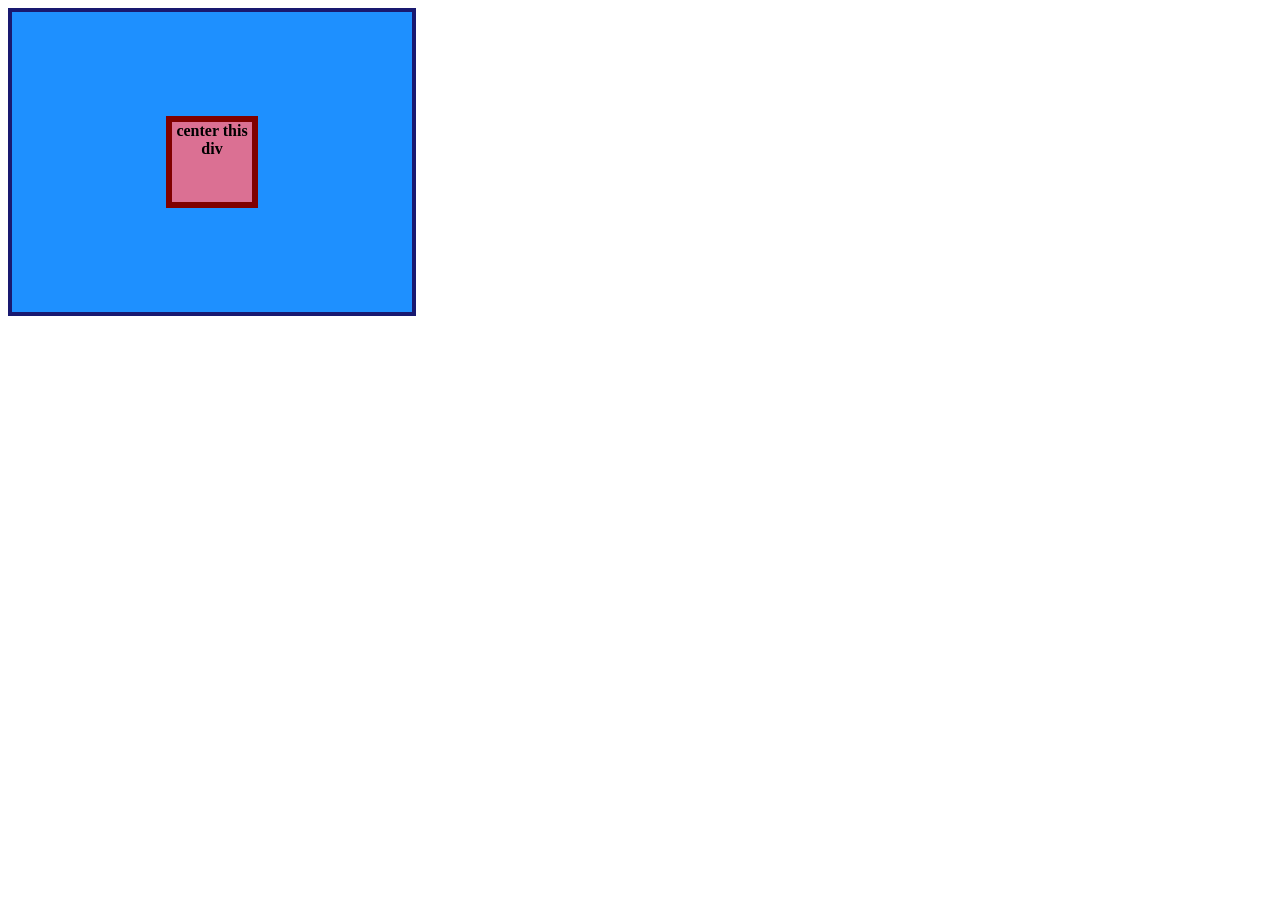
<file: foundations/flex/01-flex-center/index.html>
<!DOCTYPE html>
<html lang="en">
  <head>
    <meta charset="UTF-8">
    <meta http-equiv="X-UA-Compatible" content="IE=edge">
    <meta name="viewport" content="width=device-width, initial-scale=1.0">
    <title>CENTER THIS DIV</title>
    <link rel="stylesheet" href="./style.css">
  </head>
  <body>
    <div class="container">
      <div class="box">center this div</div>
    </div>
  </body>
</html>
</file>
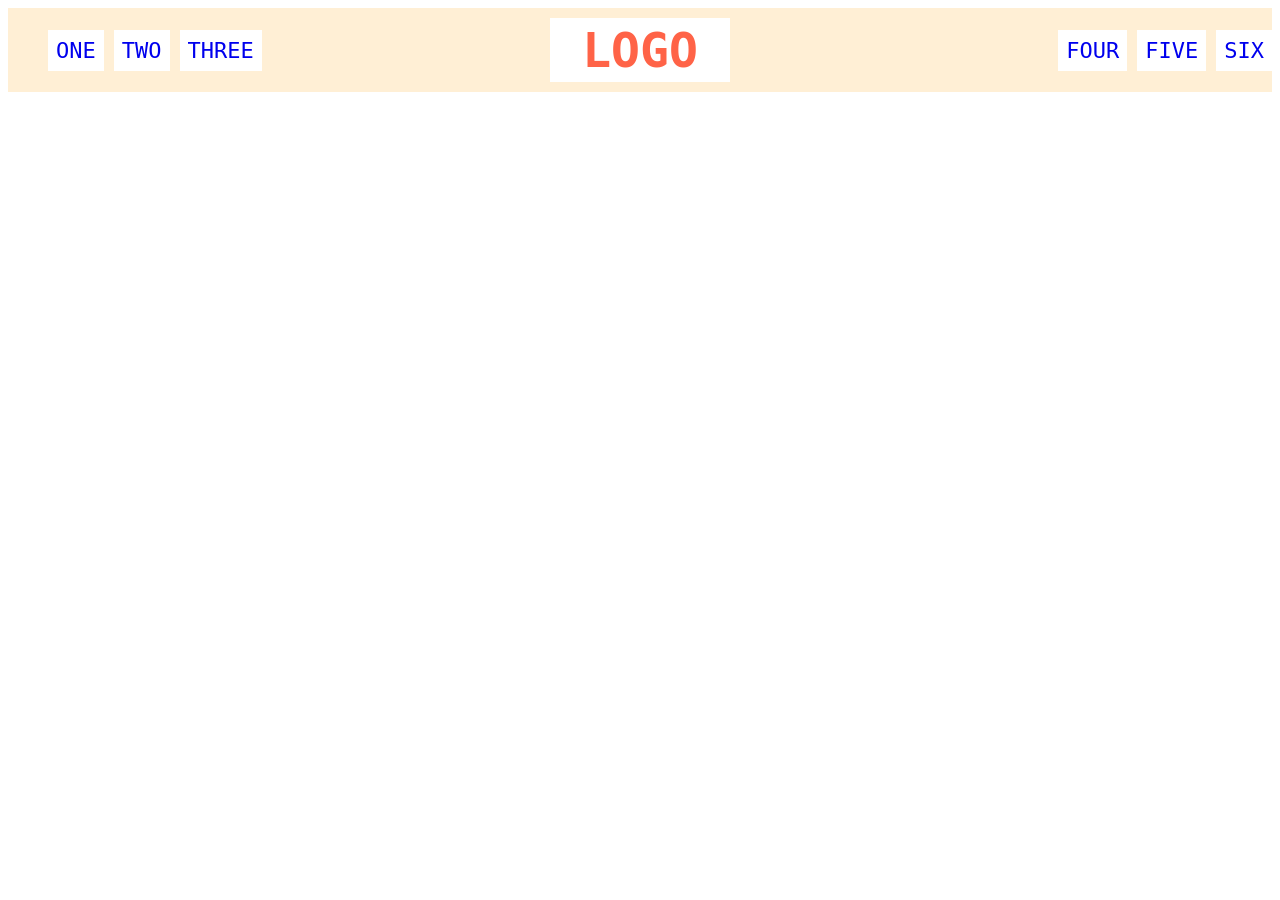
<file: foundations/flex/02-flex-header/index.html>
<!doctype html>
<html lang="en">
  <head>
    <meta charset="UTF-8" />
    <meta http-equiv="X-UA-Compatible" content="IE=edge" />
    <meta name="viewport" content="width=device-width, initial-scale=1.0" />
    <title>Flex Header</title>
    <link rel="stylesheet" href="style.css" />
  </head>
  <body>
    <div class="header">
      <div class="left-links">
        <ul>
          <li><a href="#">ONE</a></li>
          <li><a href="#">TWO</a></li>
          <li><a href="#">THREE</a></li>
        </ul>
      </div>
      <div class="logo">LOGO</div>
      <div class="right-links">
        <ul>
          <li><a href="#">FOUR</a></li>
          <li><a href="#">FIVE</a></li>
          <li><a href="#">SIX</a></li>
        </ul>
      </div>
    </div>
  </body>
</html>
</file>
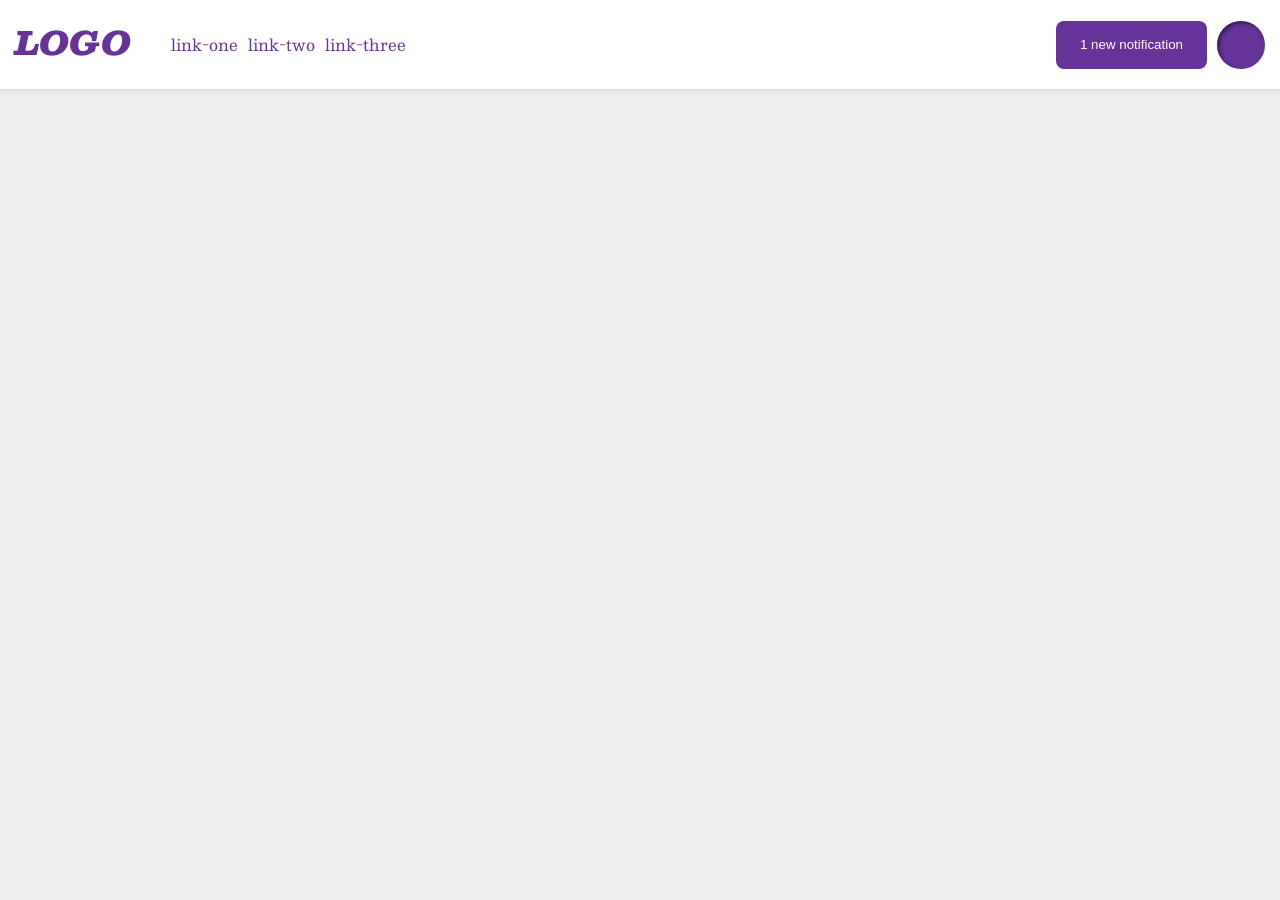
<file: foundations/flex/03-flex-header-2/index.html>
<!doctype html>
<html lang="en">
  <head>
    <meta charset="UTF-8" />
    <meta http-equiv="X-UA-Compatible" content="IE=edge" />
    <meta name="viewport" content="width=device-width, initial-scale=1.0" />
    <title>Flex Header 2</title>
    <link rel="stylesheet" href="style.css" />
  </head>
  <body>
    <div class="header">
      <div class="left-side">
        <div class="logo">LOGO</div>
        <ul class="links">
          <li><a href="https://google.com">link-one</a></li>
          <li><a href="https://google.com">link-two</a></li>
          <li><a href="https://google.com">link-three</a></li>
        </ul>
      </div>
      <div class="right-side">
        <button class="notifications">1 new notification</button>
        <div class="profile-image"></div>
      </div>
    </div>
  </body>
</html>
</file>
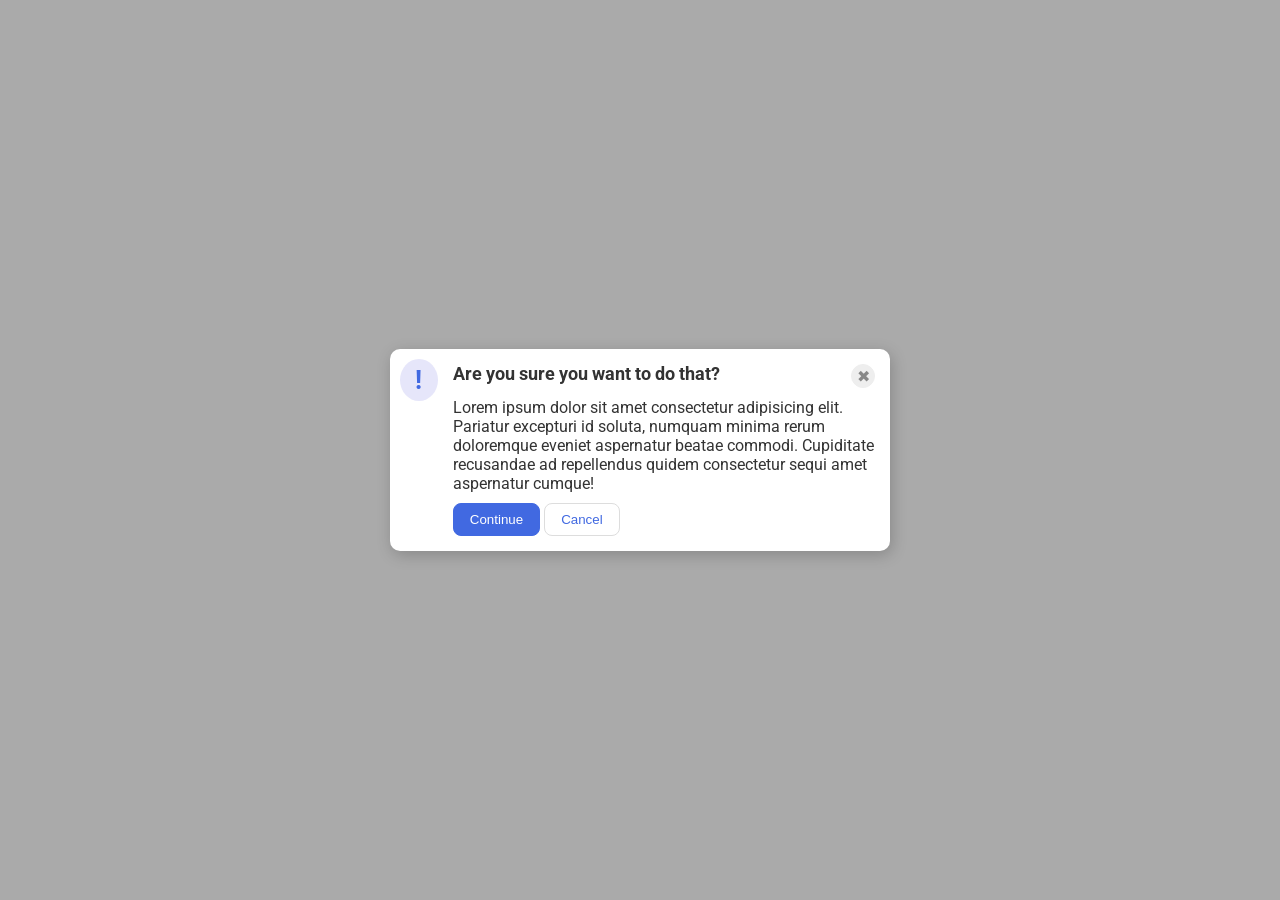
<file: foundations/flex/05-flex-modal/index.html>
<!doctype html>
<html lang="en">
  <head>
    <meta charset="UTF-8" />
    <meta http-equiv="X-UA-Compatible" content="IE=edge" />
    <meta name="viewport" content="width=device-width, initial-scale=1.0" />
    <link rel="stylesheet" href="style.css" />
    <title>Modal</title>
  </head>
  <body>
    <div class="modal">
      <div class="icon">!</div>
      <div class="content">
        <div class="header-section">
          <div class="header">Are you sure you want to do that?</div>
          <button class="close-button">✖</button>
        </div>
        <div class="text">
          Lorem ipsum dolor sit amet consectetur adipisicing elit. Pariatur
          excepturi id soluta, numquam minima rerum doloremque eveniet
          aspernatur beatae commodi. Cupiditate recusandae ad repellendus quidem
          consectetur sequi amet aspernatur cumque!
        </div>
        <div class="actions-section">
          <button class="continue">Continue</button>
          <button class="cancel">Cancel</button>
        </div>
      </div>
    </div>
  </body>
</html>
</file>
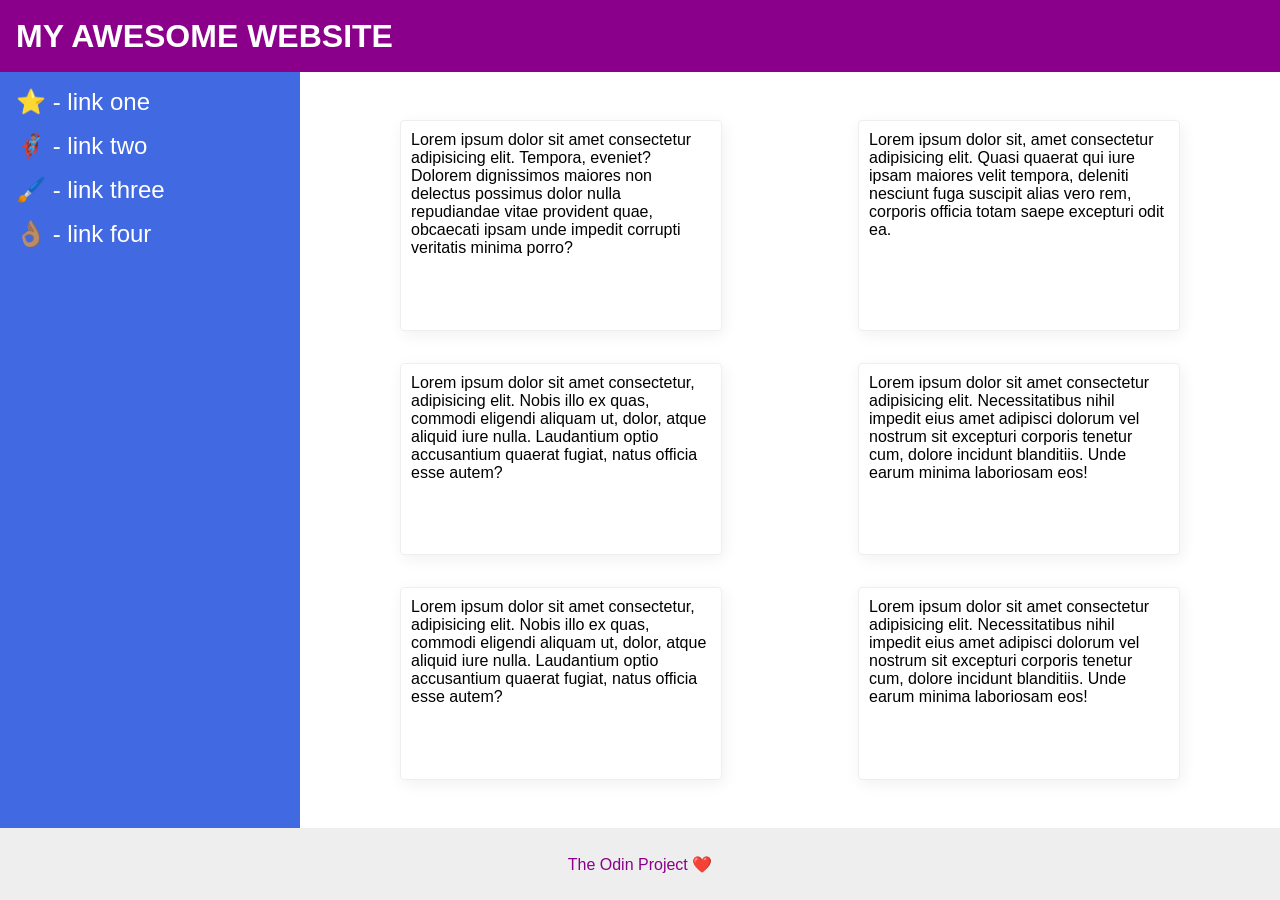
<file: foundations/flex/07-flex-layout-2/index.html>
<!doctype html>
<html lang="en">
  <head>
    <meta charset="UTF-8" />
    <meta http-equiv="X-UA-Compatible" content="IE=edge" />
    <meta name="viewport" content="width=device-width, initial-scale=1.0" />
    <title>The Holy Grail</title>
    <link rel="stylesheet" href="style.css" />
  </head>
  <body>
    <div class="header">MY AWESOME WEBSITE</div>
    <div class="content">
      <div class="sidebar">
        <ul>
          <li><a href="#">⭐ - link one</a></li>
          <li><a href="#">🦸🏽‍♂️ - link two</a></li>
          <li><a href="#">🖌️ - link three</a></li>
          <li><a href="#">👌🏽 - link four</a></li>
        </ul>
      </div>
      <div class="container-card">
        <div class="card">
          Lorem ipsum dolor sit amet consectetur adipisicing elit. Tempora,
          eveniet? Dolorem dignissimos maiores non delectus possimus dolor nulla
          repudiandae vitae provident quae, obcaecati ipsam unde impedit
          corrupti veritatis minima porro?
        </div>
        <div class="card">
          Lorem ipsum dolor sit, amet consectetur adipisicing elit. Quasi
          quaerat qui iure ipsam maiores velit tempora, deleniti nesciunt fuga
          suscipit alias vero rem, corporis officia totam saepe excepturi odit
          ea.
        </div>
        <div class="card">
          Lorem ipsum dolor sit amet consectetur, adipisicing elit. Nobis illo
          ex quas, commodi eligendi aliquam ut, dolor, atque aliquid iure nulla.
          Laudantium optio accusantium quaerat fugiat, natus officia esse autem?
        </div>
        <div class="card">
          Lorem ipsum dolor sit amet consectetur adipisicing elit.
          Necessitatibus nihil impedit eius amet adipisci dolorum vel nostrum
          sit excepturi corporis tenetur cum, dolore incidunt blanditiis. Unde
          earum minima laboriosam eos!
        </div>
        <div class="card">
          Lorem ipsum dolor sit amet consectetur, adipisicing elit. Nobis illo
          ex quas, commodi eligendi aliquam ut, dolor, atque aliquid iure nulla.
          Laudantium optio accusantium quaerat fugiat, natus officia esse autem?
        </div>
        <div class="card">
          Lorem ipsum dolor sit amet consectetur adipisicing elit.
          Necessitatibus nihil impedit eius amet adipisci dolorum vel nostrum
          sit excepturi corporis tenetur cum, dolore incidunt blanditiis. Unde
          earum minima laboriosam eos!
        </div>
      </div>
    </div>
    <div class="footer">The Odin Project ❤️</div>
  </body>
</html>
</file>
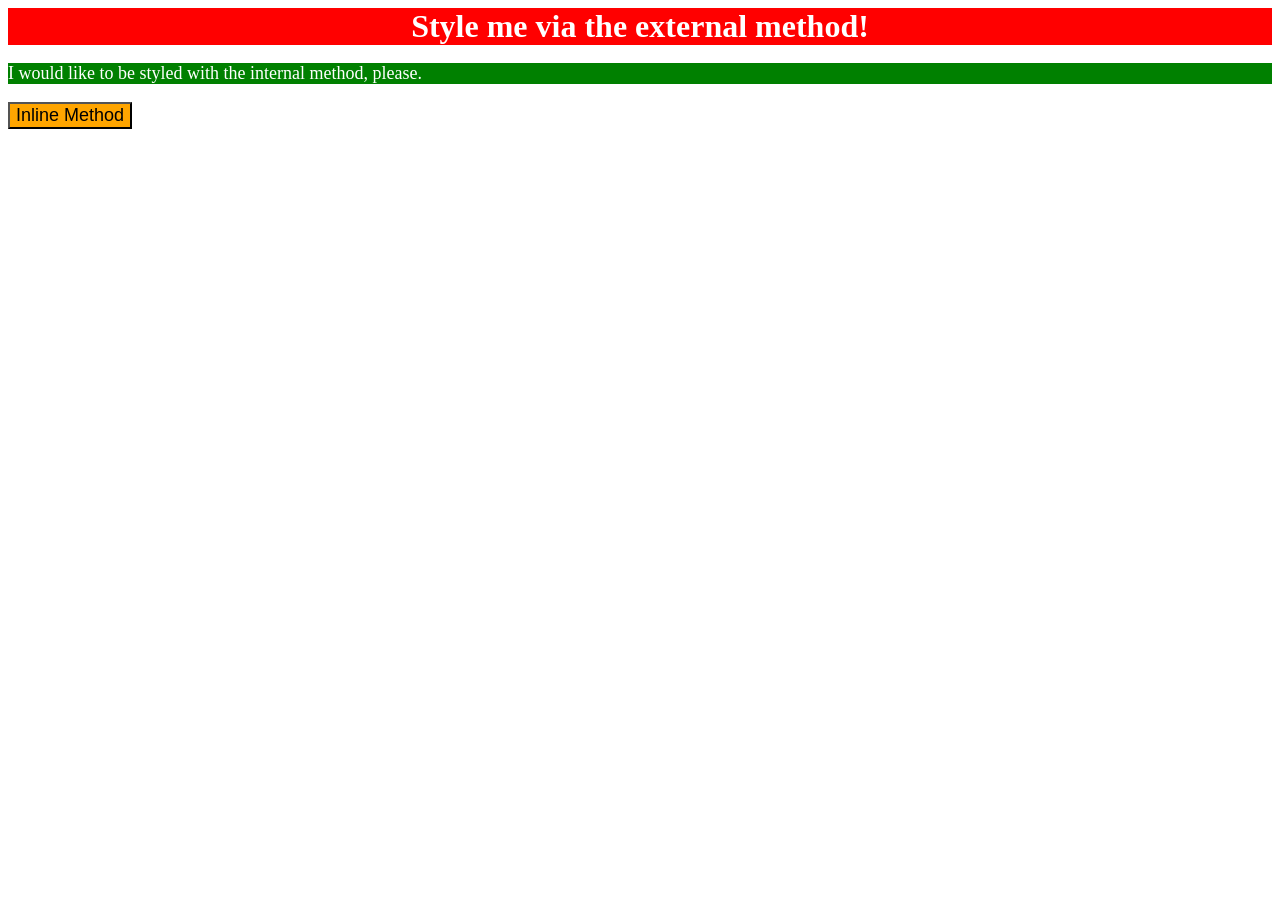
<file: foundations/intro-to-css/01-css-methods/index.html>
<!DOCTYPE html>
<html lang="en">
  <head>
    <meta charset="UTF-8">
    <meta http-equiv="X-UA-Compatible" content="IE=edge">
    <meta name="viewport" content="width=device-width, initial-scale=1.0">
    <link rel="stylesheet" href="../01-css-methods/style.css">
    <title>Methods for Adding CSS</title>
    <style>
      p {
        background-color: green;
        color: white;
        font-size: 18px;
      }
    </style>
  </head>
  <body>
    <div>Style me via the external method!</div>
    <p>I would like to be styled with the internal method, please.</p>
    <button style="background-color: orange; font-size: 18px;">Inline Method</button>
  </body>
</html>
</file>
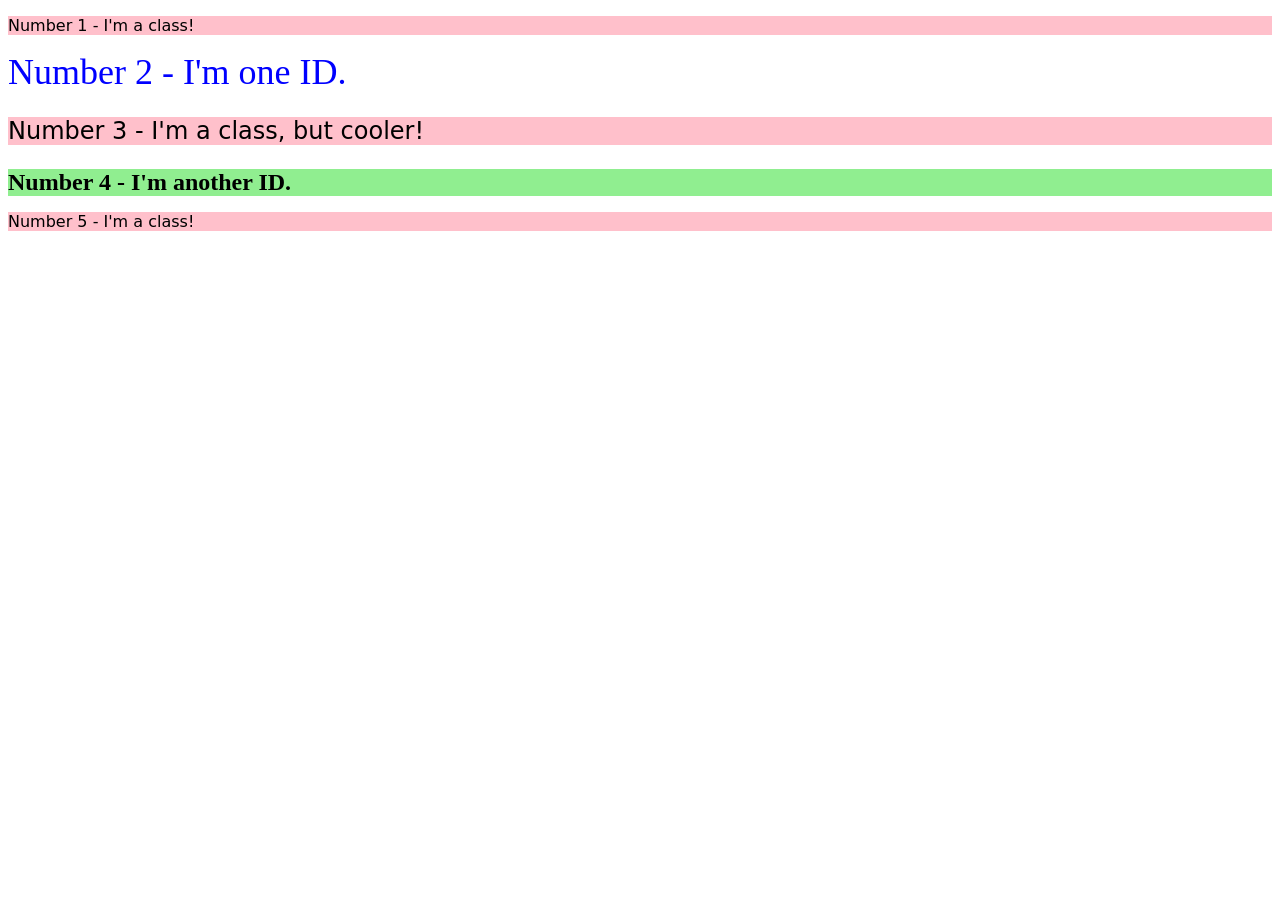
<file: foundations/intro-to-css/02-class-id-selectors/index.html>
<!DOCTYPE html>
<html lang="en">
  <head>
    <meta charset="UTF-8">
    <meta http-equiv="X-UA-Compatible" content="IE=edge">
    <meta name="viewport" content="width=device-width, initial-scale=1.0">
    <title>Class and ID Selectors</title>
    <link rel="stylesheet" href="style.css">
  </head>
  <body>
    <p class="odd">Number 1 - I'm a class!</p>
    <div id="number-2">Number 2 - I'm one ID.</div>
    <p class="odd cooler">Number 3 - I'm a class, but cooler!</p>
    <div id="number-4">Number 4 - I'm another ID.</div>
    <p class="odd">Number 5 - I'm a class!</p>
  </body>
</html>
</file>
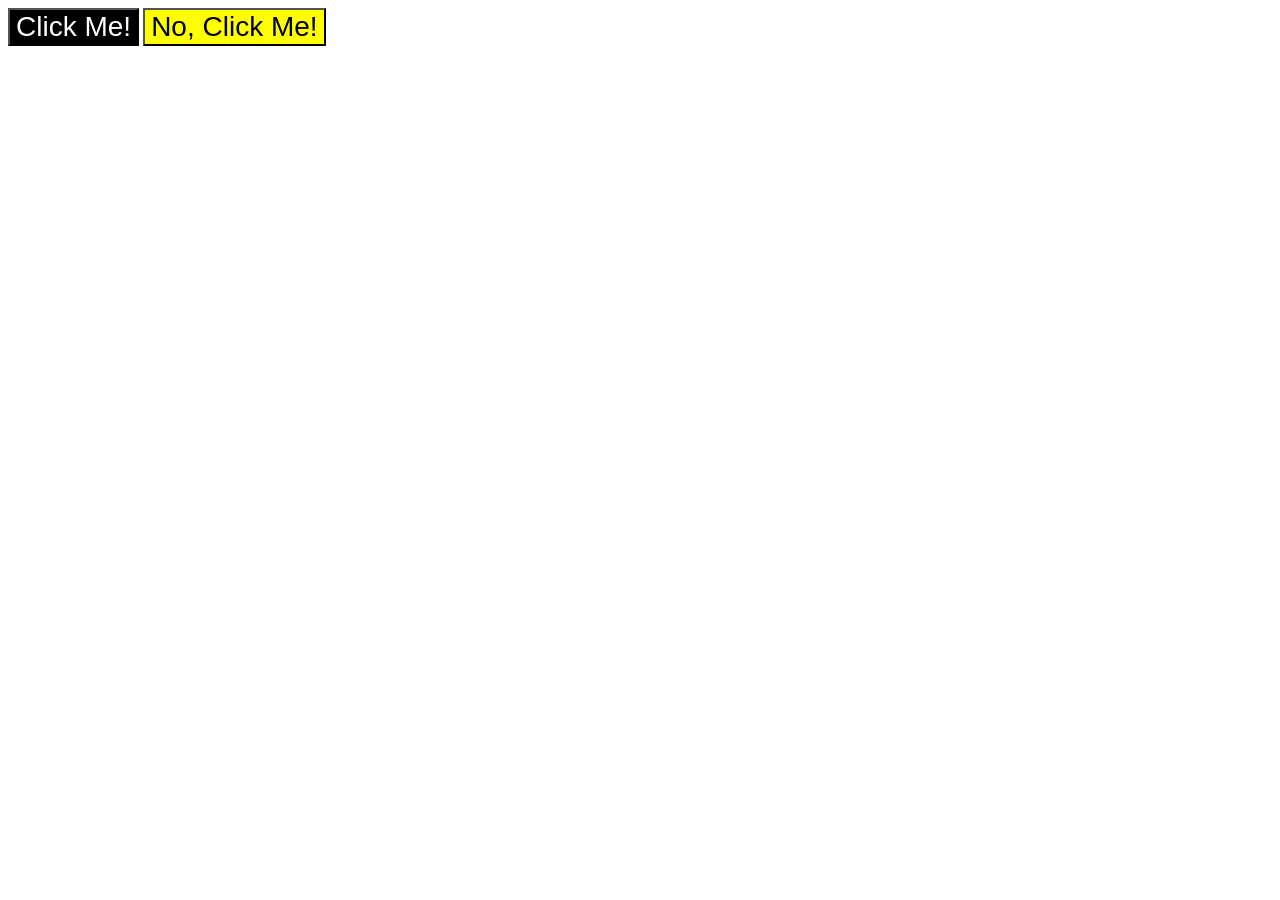
<file: foundations/intro-to-css/03-grouping-selectors/index.html>
<!DOCTYPE html>
<html lang="en">
  <head>
    <meta charset="UTF-8">
    <meta http-equiv="X-UA-Compatible" content="IE=edge">
    <meta name="viewport" content="width=device-width, initial-scale=1.0">
    <title>Grouping Selectors</title>
    <link rel="stylesheet" href="style.css">
  </head>
  <body>
    <button class="first button">Click Me!</button>
    <button class="second button">No, Click Me!</button>
  </body>
</html>
</file>
<file: foundations/flex/01-flex-center/style.css>
.container {
  background: dodgerblue;
  border: 4px solid midnightblue;
  width: 400px;
  height: 300px;
  display: flex;
  justify-content: center;
  align-items: center;
}

.box {
  background: palevioletred;
  font-weight: bold;
  text-align: center;
  border: 6px solid maroon;
  width: 80px;
  height: 80px;
}
</file>
<file: foundations/flex/02-flex-header/style.css>
.header {
  font-family: monospace;
  background: papayawhip;
  display: flex;
  justify-content: space-between;
  align-items: center;
  padding: 0;
  margin: 0;
}

.logo {
  font-size: 48px;
  font-weight: 900;
  color: tomato;
  background: white;
  padding: 4px 32px;
  margin: 10px;
}

ul {
  /* this removes the dots on the list items*/
  list-style-type: none;
  display: flex;
  gap: 10px;
}

a {
  font-size: 22px;
  background: white;
  padding: 8px;
  /* this removes the line under the links */
  text-decoration: none;
}
</file>
<file: foundations/flex/03-flex-header-2/style.css>
/* this is some magical font-importing.  
you'll learn about it later. */
@import url("https://fonts.googleapis.com/css2?family=Besley:ital,wght@0,400;1,900&display=swap");

body {
  margin: 0;
  background: #eee;
  font-family: Besley, serif;
}

.header {
  background: white;
  border-bottom: 1px solid #ddd;
  box-shadow: 0 0 8px rgba(0, 0, 0, 0.1);
  display: flex;
  justify-content: space-between;
  align-items: center;
  padding: 15px;
}

.links {
  display: flex;
  justify-content: space-around;
  gap: 10px;
}

.profile-image {
  background: rebeccapurple;
  box-shadow: inset 2px 2px 4px rgba(0, 0, 0, 0.5);
  border-radius: 50%;
  width: 48px;
  height: 48px;
}

.logo {
  color: rebeccapurple;
  font-size: 32px;
  font-weight: 900;
  font-style: italic;
}

.right-side {
  display: flex;
  justify-content: space-between;
  gap: 10px;
}

.left-side {
  display: flex;
}

button {
  border: none;
  border-radius: 8px;
  background: rebeccapurple;
  color: white;
  padding: 8px 24px;
}

a {
  /* this removes the line under our links */
  text-decoration: none;
  color: rebeccapurple;
}

ul {
  list-style-type: none;
  display: flex;
}
</file>
<file: foundations/flex/05-flex-modal/style.css>
@import url("https://fonts.googleapis.com/css2?family=Roboto:wght@400;700&display=swap");

html,
body {
  height: 100%;
}

body {
  font-family: Roboto, sans-serif;
  margin: 0;
  background: #aaa;
  color: #333;
  /* I'll give you this one for free lol */
  display: flex;
  align-items: center;
  justify-content: center;
}

.modal {
  background: white;
  width: 480px;
  border-radius: 10px;
  box-shadow: 2px 4px 16px rgba(0, 0, 0, 0.2);
  display: flex;
  padding: 10px;
  gap: 10px
}

.header {
  font-weight: bold;
  font-size: 1.1rem;
}

.header-section {
  display: flex;
  justify-content: space-between;
  margin: 5px;
}

.content {
  width: 100%;
}

.text {
  padding: 5px;
}

.actions-section {
  margin: 5px;
}

.icon {
  color: royalblue;
  font-size: 26px;
  font-weight: 700;
  background: lavender;
  width: 42px;
  height: 42px;
  border-radius: 50%;
  display: flex;
  align-items: center;
  justify-content: center;
}

.close-button {
  background: #eee;
  border-radius: 50%;
  color: #888;
  font-weight: 400;
  font-size: 16px;
  height: 24px;
  width: 24px;
  display: flex;
  align-items: center;
  justify-content: center;
  border: 1px solid #eee;
  padding: 0;
}

button {
  cursor: pointer;
  padding: 8px 16px;
  border-radius: 8px;
}

button.continue {
  background: royalblue;
  border: 1px solid royalblue;
  color: white;
}

button.cancel {
  background: white;
  border: 1px solid #ddd;
  color: royalblue;
}
</file>
<file: foundations/flex/07-flex-layout-2/style.css>
body {
  font-family:
    -apple-system, BlinkMacSystemFont, "Segoe UI", Roboto, Oxygen, Ubuntu,
    Cantarell, "Open Sans", "Helvetica Neue", sans-serif;
  margin: 0;
  min-height: 100vh;
  display: flex;
  flex-direction: column;
  justify-content: space-between;
}

.content {
  display: flex;
  flex: 1;
}

.header {
  height: 72px;
  background: darkmagenta;
  color: white;
  font-weight: 900;
  font-size: 32px;
  display: flex;
  align-items: center;
  padding-left: 16px;
}

.footer {
  height: 72px;
  background: #eee;
  color: darkmagenta;
  display: flex;
  justify-content: center;
  align-items: center;
}

.sidebar {
  width: 300px;
  background: royalblue;
  box-sizing: border-box;
  padding: 16px;
  flex-shrink: 0;
}

.sidebar a {
  font-size: 24px;
  color: white;
  text-decoration: none;
}

.card {
  border: 1px solid #eee;
  box-shadow: 2px 4px 16px rgba(0, 0, 0, 0.06);
  border-radius: 4px;
  padding: 10px;
  width: 300px;
}

ul {
  list-style-type: none;
  margin: 0;
  padding: 0;
}

.container-card {
  display: flex;
  padding: 48px;
  justify-content: space-around;
  gap: 32px;
  flex-wrap: wrap;
}

li {
  margin-bottom: 16px;
}
</file>
<file: foundations/intro-to-css/01-css-methods/style.css>
div {
    background-color: red;
    color: white;
    font-size: 32px;
    text-align: center;
    font-weight: bold;
}
</file>
<file: foundations/intro-to-css/02-class-id-selectors/style.css>
.odd {
    background-color: #ffc0cb;
    font-family: Verdana, "DejaVu Sans", sans-serif;
}

#number-2 {
    color: #0000ff;
    font-size: 36px;
}

.odd.cooler {
    font-size: 24px;
}

#number-4 {
    background-color: lightgreen;
    font-size: 24px;
    font-weight: bold;
}
</file>
<file: foundations/intro-to-css/03-grouping-selectors/style.css>
.first {
    background-color: black;
    color: white;
}

.second {
    background-color: yellow;
}

.button {
    font-size: 28px;
    font-family: Helvetica, "Times New Roman", sans-serif;
}
</file>
